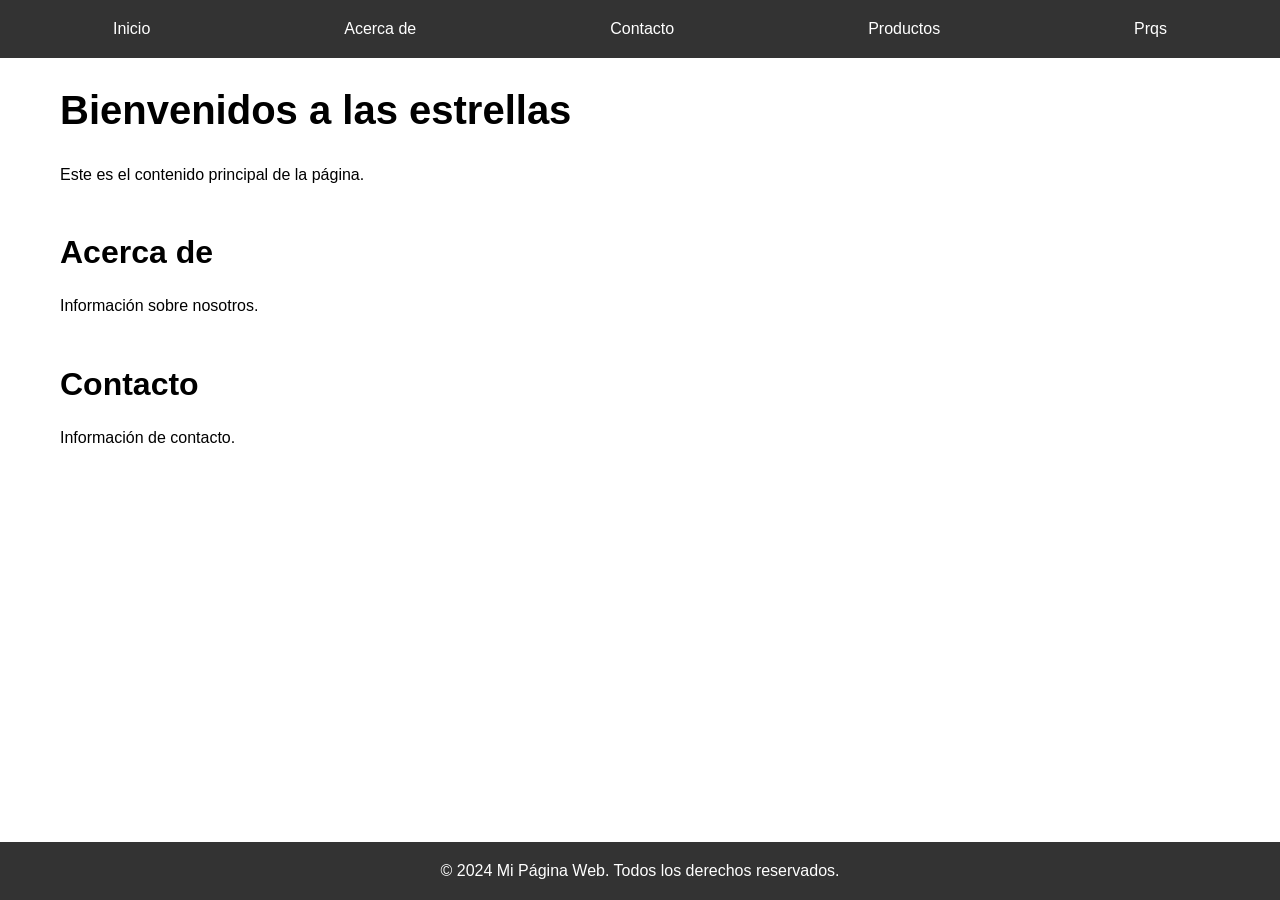
<file: ceffit/index.html>
<!DOCTYPE html>
<html lang="es">
<head>
    <meta charset="UTF-8">
    <meta name="viewport" content="width=device-width, initial-scale=1.0">
    <title>Las estrellas</title>
    <link rel="stylesheet" href="css/styles.css">
</head>
<body>
<header>
    <nav>
        <ul>
            <li><a href="#inicio">Inicio</a></li>
            <li><a href="acerca.html">Acerca de</a></li>
            <li><a href="contacto.html">Contacto</a></li>
            <li><a href="products.html">Productos</a></li>
            <li><a href="pqrs.html">Prqs</a></li>

        </ul>
    </nav>
</header>

<main>
    <section id="inicio">
        <h1>Bienvenidos a las estrellas</h1>
        <p>Este es el contenido principal de la página.</p>
    </section>

    <section id="acerca">
        <h2>Acerca de</h2>
        <p>Información sobre nosotros.</p>
    </section>

    <section id="contacto">
        <h2>Contacto</h2>
        <p>Información de contacto.</p>
    </section>
</main>

<footer>
    <p>&copy; 2024 Mi Página Web. Todos los derechos reservados.</p>
</footer>
</body>
</html>
</file>
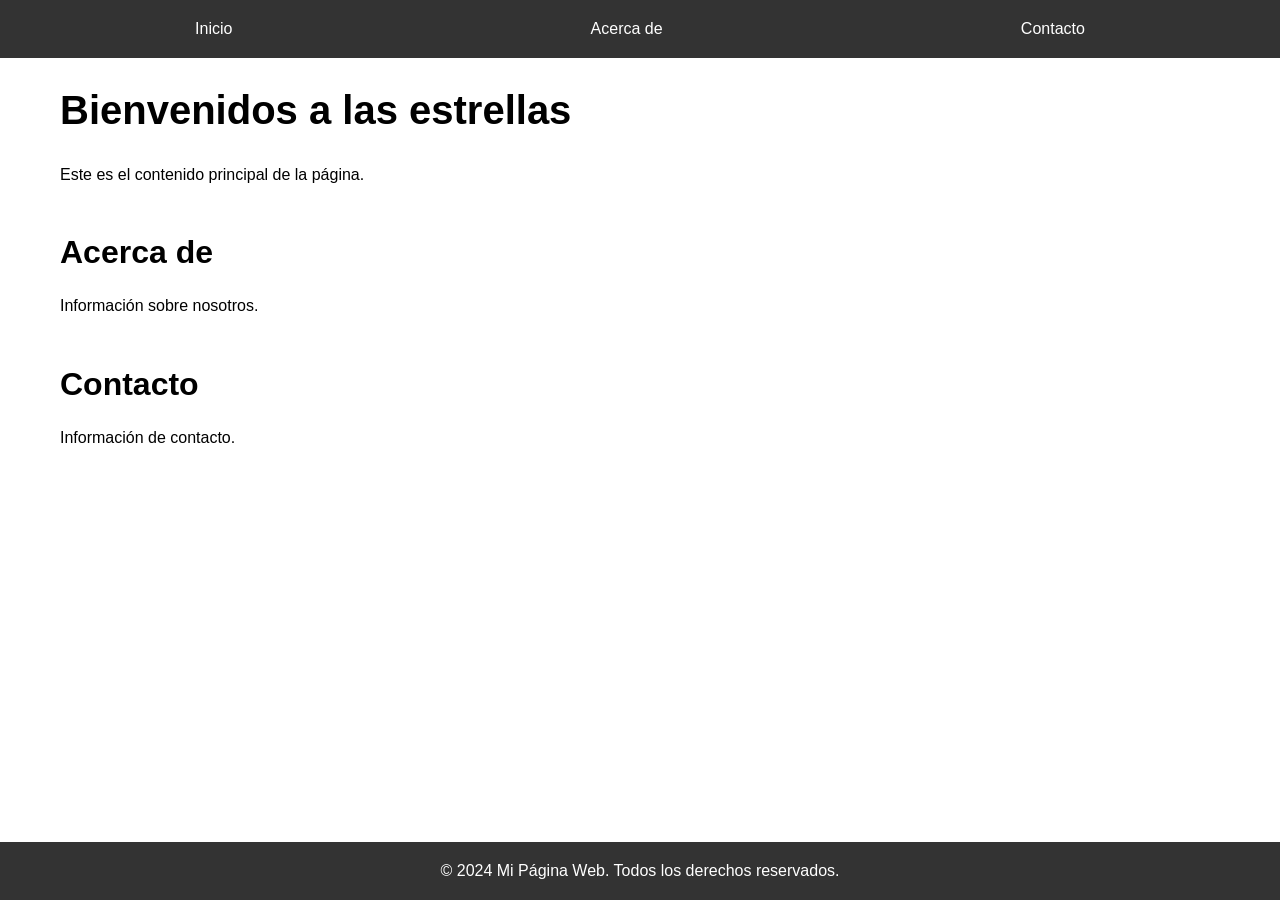
<file: ceffit/acerca.html>
<!DOCTYPE html>
<html lang="es">
<head>
    <meta charset="UTF-8">
    <meta name="viewport" content="width=device-width, initial-scale=1.0">
    <title>Las estrellas</title>
    <link rel="stylesheet" href="css/styles.css">
</head>
<body>
<header>
    <nav>
        <ul>
            <li><a href="#inicio">Inicio</a></li>
            <li><a href="#acerca">Acerca de</a></li>
            <li><a href="contacto.html">Contacto</a></li>
        </ul>
    </nav>
</header>

<main>
    <section id="inicio">
        <h1>Bienvenidos a las estrellas</h1>
        <p>Este es el contenido principal de la página.</p>
    </section>

    <section id="acerca">
        <h2>Acerca de</h2>
        <p>Información sobre nosotros.</p>
    </section>

    <section id="contacto">
        <h2>Contacto</h2>
        <p>Información de contacto.</p>
    </section>
</main>

<footer>
    <p>&copy; 2024 Mi Página Web. Todos los derechos reservados.</p>
</footer>
</body>
</html>
</file>
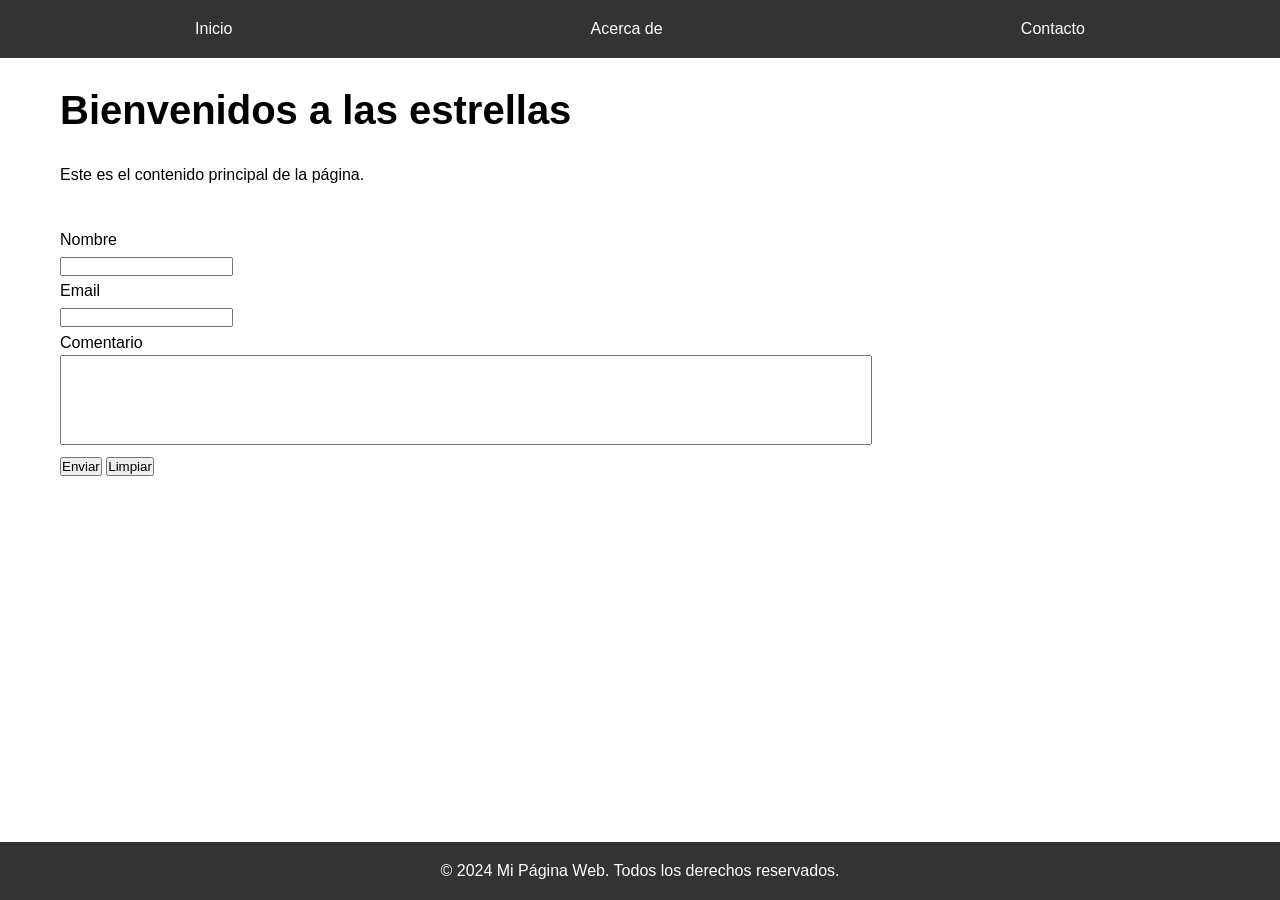
<file: ceffit/contacto.html>
<!DOCTYPE html>
<html lang="es">
<head>
    <meta charset="UTF-8">
    <meta name="viewport" content="width=device-width, initial-scale=1.0">
    <title>Las estrellas</title>
    <link rel="stylesheet" href="css/styles.css">
</head>
<body>
<header>
    <nav>
        <ul>
            <li><a href="index.html">Inicio</a></li>
            <li><a href="#acerca">Acerca de</a></li>
            <li><a href="#contacto">Contacto</a></li>
        </ul>
    </nav>
</header>

<main>
    <section id="inicio">
        <h1>Bienvenidos a las estrellas</h1>
        <p>Este es el contenido principal de la página.</p>
    </section>

    <form action="">
        <label for="Nombre">Nombre</label><br>
        <input type="text" id="Nombre"><br>
        <label for="Email">Email</label><br>
        <input type="text" id="Email"><br>
        <label for="Comentario">Comentario</label><br>
        <textarea id="Comentario" rows="4" cols="50" ></textarea><br>
        <input type="submit" value="Enviar">
        <input type="reset" value="Limpiar">
    </form>


    </section>
</main>

<footer>
    <p>&copy; 2024 Mi Página Web. Todos los derechos reservados.</p>
</footer>
</body>
</html>
</file>
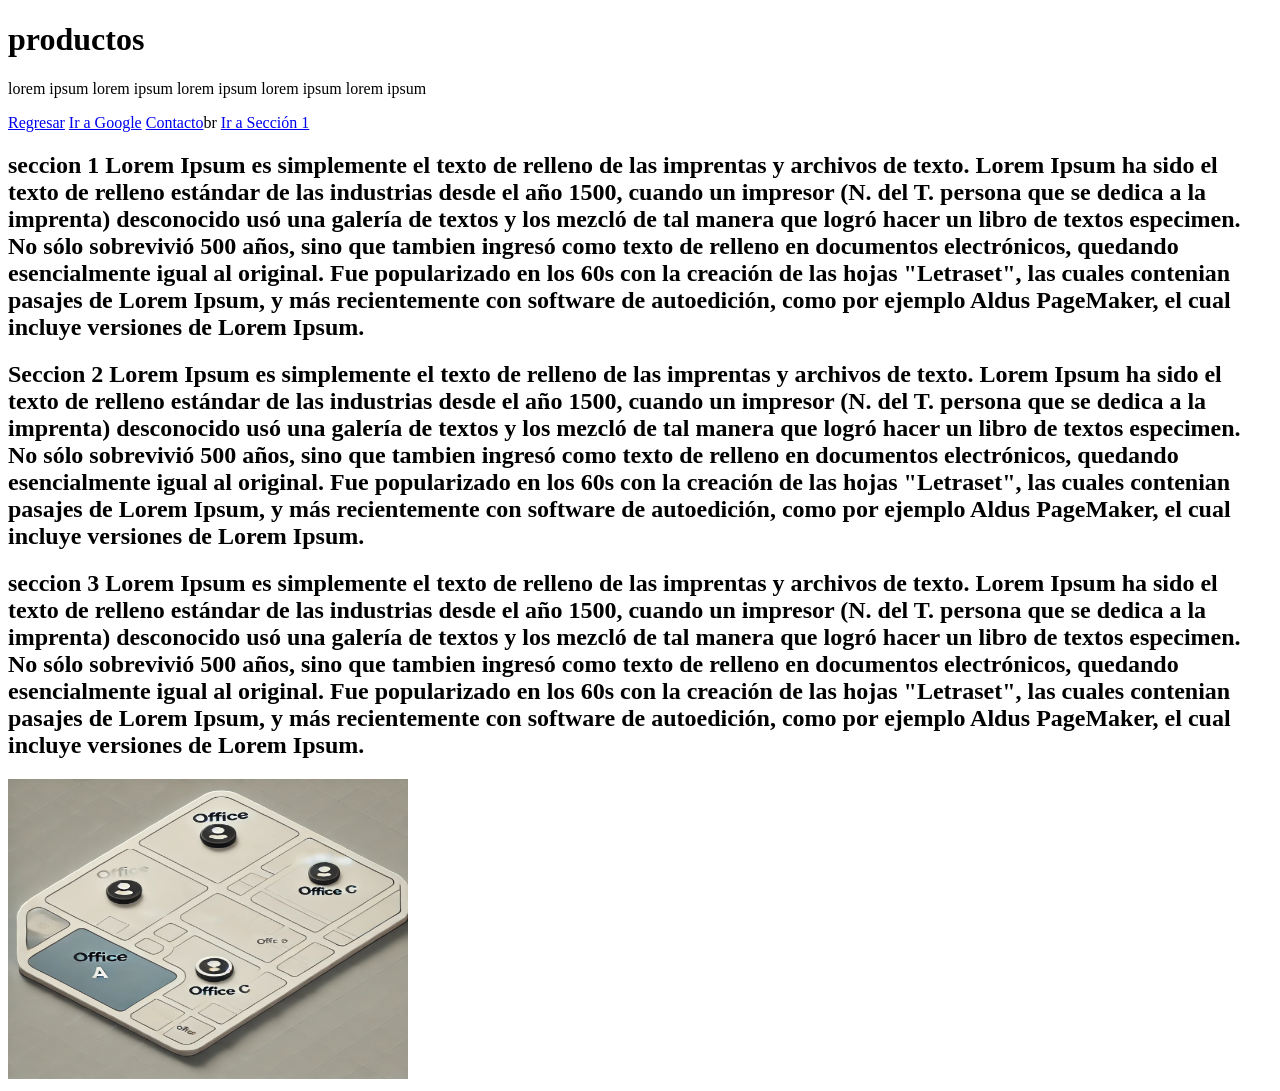
<file: ceffit/products.html>
<!DOCTYPE html>
<html lang="en">
<head>
    <meta charset="UTF-8">
    <title>Productos</title>
</head>
<body>
<h1>productos</h1>
<p>
    lorem ipsum
    lorem ipsum lorem ipsum lorem ipsum
    lorem ipsum

</p>
<a href="index.html">Regresar</a>


<!-- Enlace externo -->
<a href="https://www.google.com">Ir a Google</a>

<!-- Enlace interno a otra página del sitio -->
<a href="/contacto.html">Contacto</a>br

<!-- Enlace interno a una sección de la misma página -->
<a href="#seccion3">Ir a Sección 1</a>

<!-- La sección objetivo tendría un id correspondiente -->
<h2 id="seccion1"> seccion 1
    Lorem Ipsum es simplemente el texto de relleno de las imprentas y archivos de texto. Lorem Ipsum ha sido el texto de relleno estándar de las industrias desde el año 1500, cuando un impresor (N. del T. persona que se dedica a la imprenta) desconocido usó una galería de textos y los mezcló de tal manera que logró hacer un libro de textos especimen. No sólo sobrevivió 500 años, sino que tambien ingresó como texto de relleno en documentos electrónicos, quedando esencialmente igual al original. Fue popularizado en los 60s con la creación de las hojas "Letraset", las cuales contenian pasajes de Lorem Ipsum, y más recientemente con software de autoedición, como por ejemplo Aldus PageMaker, el cual incluye versiones de Lorem Ipsum.
</h2>

<h2 id="seccion2"> Seccion 2
    Lorem Ipsum es simplemente el texto de relleno de las imprentas y archivos de texto. Lorem Ipsum ha sido el texto de relleno estándar de las industrias desde el año 1500, cuando un impresor (N. del T. persona que se dedica a la imprenta) desconocido usó una galería de textos y los mezcló de tal manera que logró hacer un libro de textos especimen. No sólo sobrevivió 500 años, sino que tambien ingresó como texto de relleno en documentos electrónicos, quedando esencialmente igual al original. Fue popularizado en los 60s con la creación de las hojas "Letraset", las cuales contenian pasajes de Lorem Ipsum, y más recientemente con software de autoedición, como por ejemplo Aldus PageMaker, el cual incluye versiones de Lorem Ipsum.
</h2>
<h2 id="seccion3"> seccion 3
    Lorem Ipsum es simplemente el texto de relleno de las imprentas y archivos de texto. Lorem Ipsum ha sido el texto de relleno estándar de las industrias desde el año 1500, cuando un impresor (N. del T. persona que se dedica a la imprenta) desconocido usó una galería de textos y los mezcló de tal manera que logró hacer un libro de textos especimen. No sólo sobrevivió 500 años, sino que tambien ingresó como texto de relleno en documentos electrónicos, quedando esencialmente igual al original. Fue popularizado en los 60s con la creación de las hojas "Letraset", las cuales contenian pasajes de Lorem Ipsum, y más recientemente con software de autoedición, como por ejemplo Aldus PageMaker, el cual incluye versiones de Lorem Ipsum.
</h2>
<img src="mapa.webp" alt="mapa de oficina" width="400" height="300">

</body>
</html>
</file>
<file: ceffit/css/styles.css>
/* Reseteo básico */
* {
    margin: 0;
    padding: 0;
    box-sizing: border-box;
}

body {
    font-family: Arial, sans-serif;
    line-height: 1.6;

}

/* Estilos del encabezado */
header {
    background-color: #333;
    color: white;
    padding: 1rem;
}

nav ul {
    list-style: none;
    display: flex;
    justify-content: space-around;
}

nav a {
    color: white;
    text-decoration: none;
}

nav a:hover {
    color: #ddd;
}

/* Estilos del contenido principal */
main {
    max-width: 1200px;
    margin: 0 auto;
    padding: 20px;
}

section {
    margin-bottom: 40px;
}

h1 {
    font-size: 2.5em;
    margin-bottom: 20px;
}

h2 {
    font-size: 2em;
    margin-bottom: 15px;
}
textarea {
    width: 70%;
    height: 90px;
    resize: none;
}
/* Estilos del pie de página */
footer {
    background-color: #333;
    color: white;
    text-align: center;
    padding: 1rem;
    position: fixed;
    bottom: 0;
    width: 100%;
}

/* Media queries para responsividad */
@media (max-width: 768px) {
    nav ul {
        flex-direction: column;
        text-align: center;
    }

    nav li {
        margin: 10px 0;
    }
}
</file>
